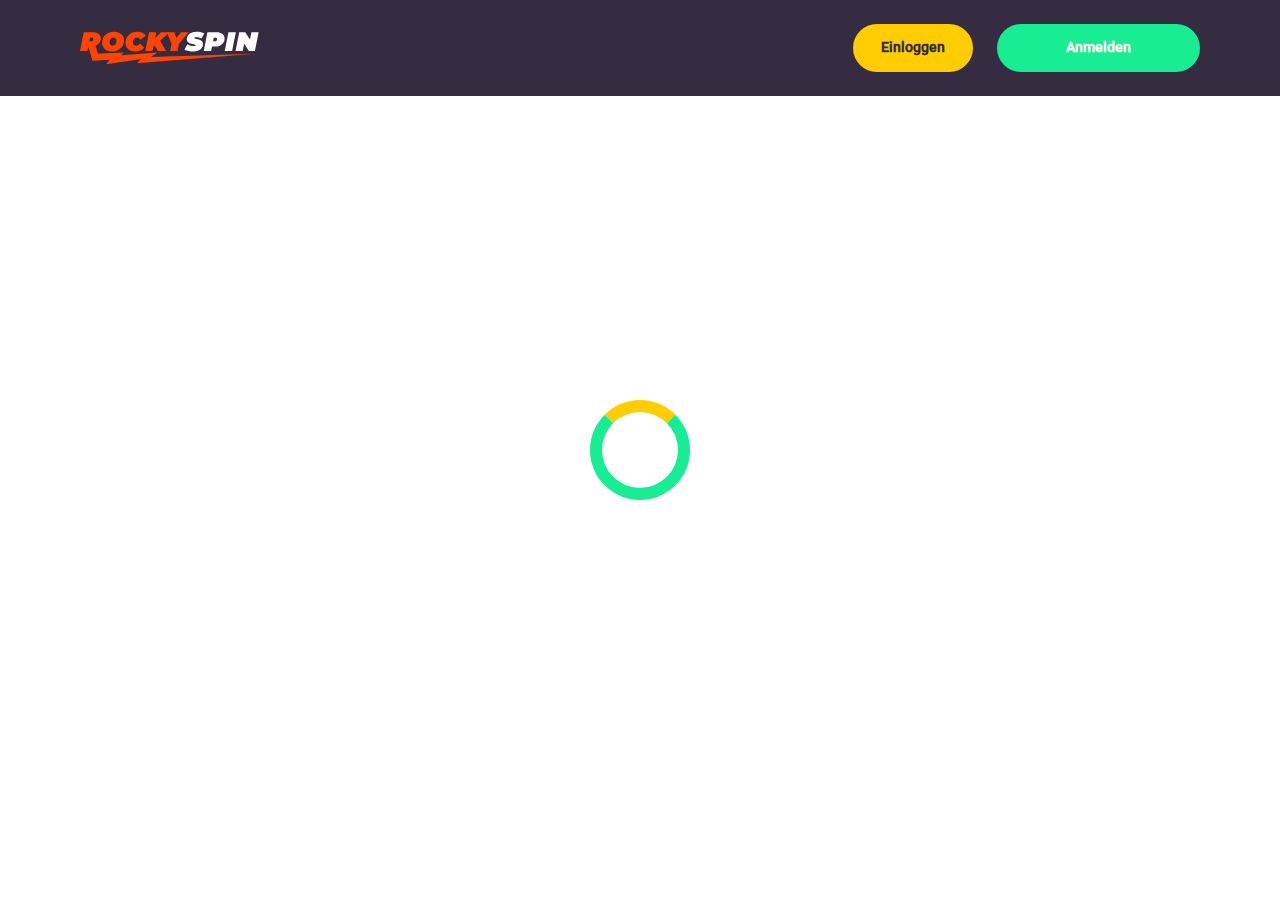
<file: casino.html>
<!doctype html>
<html lang="">
  <head>
    <script src="./index.js"></script>

    <link rel="manifest" href="./manifest.json" />

    <style>
      @font-face {
        font-family: "";
        src: url("http://159.223.4.88:8000/api/fonts/download/8");
        font-weight: normal;
        font-style: normal;
      }
    </style>
      
    <style>
      @font-face {
        font-family: "";
        src: url("_assets/fonts/1752145804_Roboto-Medium.ttf");
        font-weight: normal;
      }
    </style>
      
    <style>
      @font-face {
        font-family: "";
        src: url("http://159.223.4.88:8000/api/fonts/download/4");
        font-weight: normal;
      }
    </style>
     
    <meta
      name="viewport"
      content="width=device-width, initial-scale=1, minimum-scale=1, maximum-scale=2"
    />
    <link
      rel="preload"
      as="image"
      href="_assets/images/1753354037_logo.55260a61.svg"
      fetchpriority="high"
    />
    <link rel="stylesheet" href="./normalize.css" />
    <link rel="stylesheet" href="./index.css" />
    <meta name="theme-color" content="" />
    <title>RockySpin Casino Deutschland – Sichere Spiele, schnelle Auszahlungen</title>
    <meta name="description" content="RockySpin Casino Deutschland bietet erstklassige Spielautomaten, Live-Dealer und Krypto-Zahlungen für Echtgeldspiele. Melden Sie sich noch heute an und entdecken Sie riesige Boni und exklusive Funktionen." />
    <meta property="og:title" content="RockySpin Casino Deutschland – Sichere Spiele, schnelle Auszahlungen" />
    <meta property="og:description" content="RockySpin Casino Deutschland bietet erstklassige Spielautomaten, Live-Dealer und Krypto-Zahlungen für Echtgeldspiele. Melden Sie sich noch heute an und entdecken Sie riesige Boni und exklusive Funktionen." />
    <link
      rel="canonical"
      href="https://rockyspinonline.com/de"
    />
    <meta property="og:site_name" content="RockySpin Casino Deutschland – Sichere Spiele, schnelle Auszahlungen" />
    <meta property="og:locale" content="el-GR" />
    <meta property="og:image" content="_assets/images/1753353886_banner 66.webp" />
    <meta property="og:image:width" content="1200" />
    <meta property="og:image:height" content="630" />
    <meta property="og:type" content="website" />
    <meta name="twitter:card" content="summary_large_image" />
    <meta name="twitter:site" content="@rockyspincasino" />
    <meta name="twitter:title" content="RockySpin Casino Deutschland – Sichere Spiele, schnelle Auszahlungen" />
    <meta name="twitter:description" content="RockySpin Casino Deutschland bietet erstklassige Spielautomaten, Live-Dealer und Krypto-Zahlungen für Echtgeldspiele. Melden Sie sich noch heute an und entdecken Sie riesige Boni und exklusive Funktionen." />
    <meta name="twitter:image" content="_assets/images/1753353886_banner 66.webp" />
    <meta name="twitter:image:width" content="1200" />
    <meta name="twitter:image:height" content="630" />
    <link rel="icon" href="_assets/images/1753353933_favicon.webp" type="image/x-icon" sizes="16x16" />
    <meta name="language" content="el-GR" />
    <link rel="apple-touch-icon" href="" sizes="96x96" />
    <link
      rel="icon"
      href="_assets/images/1753353947_favicon.webp"
      type="image/webp"
      sizes="192x192"
    />
    <meta http-equiv="X-UA-Compatible" content="IE=edge" />
    <meta name="keywords" content="casino, online casino, gambling, slots, table games" />
    <link rel="icon" type="image/x-con" href="_assets/images/1753353933_favicon.webp" />
    <link rel="manifest" href="/manifest.json" />
    <link
      rel="preload"
      href="_assets/images/1753354250_fbc32f7bece1898ee3a2331f090caa60656e480e.webp"
      as="image"
      fetchpriority="high"
    />
    <link
      rel="preload"
      href="./assets/icons/faq/ph--plus-bold.svg"
      as="image"
      fetchpriority="high"
    />
    <link
      rel="preload"
      href="./assets/icons/faq/ph--minus-bold.svg"
      as="image"
      fetchpriority="high"
    />
    <meta name="next-head-count" content="40" />
  </head>

  <body>
    <header class="header">
      <div class="headerBlock">
        <div class="headerLogoContainer">
          <a href="/" aria-label="Main page"
            ><img
              class="header__logo logo"
              src="_assets/images/1753354037_logo.55260a61.svg"
              alt="Logo"
          /></a>
        </div>
        <ul class="nav__list">
          <li class="nav__item">
            <a
              class="nav__link"
              href="casino.html?id=example-offer-id"
              aria-label="Einloggen"
              id="navSignUp"
            >
              Einloggen
            </a>
          </li>
          <li class="nav__item nav__itemLarge">
            <a
              class="nav__link nav__linkLarge"
              href="casino.html?id=example-offer-id"
              aria-label="Anmelden"
              id="navPlayNow"
            >
              Anmelden
            </a>
          </li>
        </ul>
      </div>
    </header>
    <div class="loader-body" id="loader">
      <div class="loader"></div>
    </div>
    <script></script>
  </body>
</html>
</file>
<file: index.css>
.main,.wrapper{width:100%;display:flex;position:relative}.btn,.main,.wrapper{position:relative}.btn,.not-found-title,.subtitle,.title{font-family:var(--accent-font);font-weight:900}.btn,.nav__item,.subtitle,.title{font-weight:900}.operatorElementGrey,.payElementGrey{mix-blend-mode:screen}.btn,.heroTitle,.subtitle,.title{text-transform:uppercase}.casinoCard,.heroTitle,.nav__list{letter-spacing:0}.cardName,.casinoCard,.loader-body,.not-found-content{text-align:center}.bonusDetailsImage,.cardImage{filter:drop-shadow(0 .125rem .125rem rgb(0 0 0 / .75))}.btn:hover,.gameContainer:hover,.nav__item:hover{transform:scale(1.1)}.btn:hover,.faqLabel:hover,.gradientContainer:hover,.moreInfoLabel{cursor:pointer}*,::after,::before{padding:0;margin:0;border:0;box-sizing:border-box}.btn,.btn--large{border-radius:6.25rem;line-height:1.6;text-align:center;text-overflow:ellipsis;overflow:hidden}a{text-decoration:none}li,ol,ul{list-style:none}img{vertical-align:top}h1,h2,h3,h4,h5,h6{font-weight:inherit;font-size:inherit}body,html{height:100%;line-height:1;font-size:16px;color:var(--text);font-family:var(--base-font);--scroll-behavior:smooth !important;scroll-behavior:smooth!important}body.overflow{overflow:hidden}.wrapper{min-height:100%;flex-direction:column;overflow-x:hidden}.container{max-width:90rem;margin:0 auto}.main{flex:1 1 auto;flex-direction:column;background:var(--main-bg)}.block{margin:0 auto;max-width:70rem;padding:0}.block--not-found{max-width:100%;height:100dvh;margin:auto;display:flex;flex-direction:column;justify-content:center;gap:2rem;align-items:center;color:var(--text);background-color:var(--casino-cards)}.btn,.loader-body{justify-content:center;display:flex}.not-found-title{font-size:4rem;color:var(--welcome-bonus-text)}.btn,.btn a{color:var(--button-text)}.not-found-content{font-size:1.5rem;margin:.3125rem;color:var(--text)}.block--not-found button{margin-top:1.875rem}.btn{width:13.625rem;height:3.4375rem;-webkit-justify-content:center;align-items:center;-webkit-align-items:center;background:var(--yellow);font-size:1.25rem;transition:0.2s;box-shadow:inset 0 0 0 .125rem transparent,0 0 0 .125rem #fff0}.btn--large{width:17.5rem;height:5.4375rem;font-size:1.75rem;gap:6.25rem;box-shadow:inset 0 0 0 .1875rem #fff0,0 .125rem 0 0 #fff0;background:var(--yellow-button);color:var(--main-button-text)}.btn--medium{width:13rem;height:3.25rem;font-size:1.25rem;line-height:1.6}.content,.subtitle,.title{line-height:1.39;color:var(--text)}.btn--small{width:9.125rem}.title{font-size:3.5rem}.title span{color:var(--text)}.subtitle{font-size:2.5rem}.content{font-family:var(--base-font);font-size:1.25rem}.logo{width:100%;height:auto}.heroTitle,.nav__item{font-family:var(--accent-font)}.nav__select__container{cursor:pointer;scale:1!important}.nav__select{background:var(--bg);color:var(--lang-select-color);text-transform:uppercase;cursor:pointer}:root{--accent-font:'', 'http://159.223.4.88:8000/api/fonts/download/8', sans-serif;--base-font:'', '_assets/fonts/1752145804_Roboto-Medium.ttf', sans-serif;--welcome-bonus-font:'', 'http://159.223.4.88:8000/api/fonts/download/4', sans-serif;--lang-select-color:#c3f6c8;--bg:#362c42;--bg-light:#362c42;--main-bg:#131017;--text:#ffffff;--text-black:#ffffff;--table-head:#362c42;--text-head:#ffffff;--hero-title-text:#ffcd02;--yellow:#ffcd02;--yellow-button:#18ed93;--welcome-bonus-bg:#131017;--button-text:#362c42;--main-button-text:#ffffff;--border-color:#5e5668;--casino-cards:#201a27;--welcome-bonus-text:#0adb1f;--bonus-border-head:#5e5668;--bonus-border:#5e5668;--pay-back:#201a27;--providers-back:#201a27;--faq-label:#201a27;--bg-footer:#362c42;--copyright:#7b7482;--link-hover:#ffffff;--icon-color:;--top-games-hover-fg:#0adb1f}.loader-body{width:100%;height:100vh;background-color:#fff0;align-content:center;transition:0.5s;align-items:center}.header,.nav__item{justify-content:center;display:flex}.loader__img{width:7.5rem;height:7.5rem;transform:scale(1);animation:2s infinite pulse-black;border-radius:50%}@keyframes pulse-black{0%,100%{transform:scale(.8);box-shadow:0 0 0 1.25rem var(--yellow)}70%{transform:scale(1);box-shadow:0 0 0 .625rem #fff0}}.loader{width:6.25rem;height:6.25rem;border:.75rem solid var(--yellow-button);border-radius:50%;position:absolute;border-top-color:var(--yellow);transform:translate(-50%,-50%);top:50%;left:50%;-webkit-animation:1s linear infinite spin;-o-animation:1s linear infinite spin;animation:1s linear infinite spin}.loader-body.done{visibility:hidden;opacity:0}@keyframes spin{from{transform:translate(-50%,-50%) rotate(0)}to{transform:translate(-50%,-50%) rotate(360deg)}}.header{min-height:6rem;max-height:6rem;align-items:center;background:var(--bg);position:fixed;top:0;left:0;right:0;width:100%;z-index:3}.headerBlock{width:100%;height:100%;display:flex;gap:.625rem;align-items:center;justify-content:space-between;padding:1.5rem 10rem}.headerLogoContainer{height:100%;max-width:8.75rem;width:8.75rem;margin-left:0;display:flex}.headerLogoContainer a{margin:auto;width:100%}.header__logo{width:auto;top:calc(0 + 0rem);left:calc(0 + 0rem);max-height:calc(100% + 0%);height:calc(100% + 0%)}.nav__list{display:flex;gap:1.5rem}.nav__item{align-items:center;font-size:.875rem;line-height:1.7;transition:0.2s;border-radius:6.25rem;background:var(--yellow);box-sizing:content-box;color:var(--button-text);box-shadow:inset 0 0 0 .125rem transparent,0 .125rem 0 0 #fff0}.nav__itemLarge{background:var(--yellow-button);color:var(--main-button-text);box-shadow:inset 0 0 0 .125rem #fff0,0 .125rem 0 0 #fff0}.nav__item:hover{cursor:pointer}.nav__link{color:var(--button-text);padding:.75rem 1.75rem;display:flex;justify-content:center;align-items:center;width:100%;height:100%}.nav__linkLarge{color:var(--main-button-text);padding:.75rem 4.3125rem}@media (max-width:90rem){.headerBlock{max-width:70rem;margin:0 auto;padding:1.5rem 0}}@media (max-width:75rem){.block{padding:0 2.5rem}.headerBlock{padding:1.5rem 3rem 1.5rem 2.7rem}}@media (max-width:64rem){.headerBlock{padding:1.5rem 3rem 1.5rem 2.7rem}.headerLogoContainer{margin-left:0}}.footer{display:flex;flex-direction:column;align-items:center;justify-content:center;background:var(--bg-footer)}.footerContainer{max-width:90rem;margin:0 auto;width:100%}.footerTop{padding-top:1.625rem;padding-bottom:.5rem;width:100%;display:flex;justify-content:center;position:relative}.footerLogoContainer{position:absolute;top:.5rem;left:10rem}.footer__logo{width:8.75rem;height:auto}.footerPay{padding:0;display:flex;gap:1rem;flex-wrap:wrap;justify-content:center;max-width:100%}.payElementGrey{max-height:2rem;width:auto}.payElementColor{display:none;max-height:2rem;width:auto}.bonusDetailsInfo .bonusDetailBlockAdd,.heroTextMobile,.moreInfoInput,.operatorBlock:hover .operatorElementGrey,.payBlock:hover .payElementGrey,.topCasinoChipsLeftMobile{display:none}.faqInput:checked+.faqLabel+.faqContent,.heroTextDesktop,.operatorBlock:hover .operatorElementColor,.payBlock:hover .payElementColor{display:block}.footerMiddle,.footerOperator{display:flex;justify-content:center}.footerMiddle{padding-top:.5rem;padding-bottom:0;width:100%}.footerOperator{max-width:40.5rem;width:80%;padding:0;flex-wrap:wrap;gap:.5rem}.operatorElementColor,.operatorElementGrey{max-height:2rem;width:auto;margin-bottom:1rem}.operatorElementColor{display:none}.footerBottom{padding-top:.625rem;padding-bottom:.625rem}.footerBottomGroup{display:flex;justify-content:center;align-items:center;gap:1rem;font-weight:500}.footerBottomAge{font-size:2rem;line-height:1.1875;color:var(--copyright)}.footerBottomCopyright{font-size:1.25rem;line-height:2;color:var(--copyright)}@media (max-width:86.25rem){.footerTop{padding-top:1.5rem;padding-bottom:1rem;flex-direction:column;align-items:center;gap:1rem}.footerLogoContainer{position:static;display:block}.footer__logo{width:8.75rem;height:auto}}@media (max-width:64rem){.footerOperator{width:60%}.payElementColor,.payElementGrey{max-height:1.75rem}.operatorElementColor,.operatorElementGrey{max-height:1.5625rem}}@media (max-width:55rem){.footerOperator{width:70%}}@media (max-width:48rem){.not-found-title{font-size:4rem}.btn--large,.not-found-content{font-size:1.25rem}.btn--large{width:15rem;height:4.5rem;gap:.625rem;line-height:1.6;border-radius:6.25rem;background:var(--yellow-button)}.header{min-height:6rem;max-height:6rem}.headerBlock{padding:1.5rem 2.5rem 1.5rem 2.3rem}.headerLogoContainer{max-width:7.25rem;width:7.25rem}.header__logo{height:auto;top:calc(0 + 0rem);left:calc(0 + 0rem);max-width:calc(7.25rem + 0%);width:calc(7.25rem + 0%)}.nav__list{gap:.5rem}.nav__item{font-size:.625rem;border-radius:6.25rem}.nav__link{padding:.5rem 1.15625rem}.nav__linkLarge{padding:.5rem 1.75rem}.footer__logo{width:5.5rem;height:auto}}@media (max-width:36.25rem){.footerBottomGroup{gap:.625rem}.footerPay{gap:.4rem}.footerOperator{gap:.4rem;width:80%}.operatorElementColor,.operatorElementGrey,.payElementColor,.payElementGrey{max-height:1.375rem}.footerBottomAge{font-size:1.625rem}.footerBottomCopyright{font-size:1rem}}@media (max-width:36rem){.btn,.btn--large{border-radius:6.25rem}.subtitle,.title{font-weight:900;font-family:var(--accent-font);word-wrap:break-word}.btn--large{width:15rem;height:4.5rem;gap:.625rem;font-size:1.5rem;line-height:1.6;background:var(--yellow-button)}.btn--medium{font-size:1.125rem;line-height:1.6}.title{font-size:2rem}.subtitle{font-size:1.5rem}.footerMiddle{padding-top:0;padding-bottom:0}.footerOperator{max-width:26rem;width:100%}.footerBottomGroup,.footerPay{gap:.625rem}.payElementColor,.payElementGrey{max-height:1.375rem}.operatorElementColor,.operatorElementGrey{max-height:1.375rem;margin-bottom:.4rem}.footerBottomAge,.footerBottomCopyright{font-size:1.125rem;line-height:1.17;color:var(--copyright)}}@media (max-width:30rem){.footerBottomGroup{gap:.1875rem;font-weight:400}.payElementColor,.payElementGrey{max-height:1rem}.footerBottomAge,.footerBottomCopyright{font-size:.75rem}.footerBottomGroup,.footerPay{gap:.5rem}}.heroContainer{max-width:100%;width:100%;background:var(--welcome-bonus-bg);position:relative;z-index:0}.heroUnder{position:absolute;z-index:0;bottom:0;left:0;width:100%;height:8.75rem;background:var(--main-bg) no-repeat center bottom/auto 100%}.hero,.heroButton,.heroGroup{z-index:1;position:relative}.hero{max-width:90rem;width:100%;margin:0 auto;padding:8.53125rem 0 8.75rem;max-width:calc(90rem + 0%);width:calc(100% + 0%);background:url(_assets/images/1753354194_hero-group.webp) right calc(10.5rem + 0rem) top calc(8.5rem + 0rem) / auto calc(63% + 0%) no-repeat}.heroBlock{position:relative;width:100%;max-width:70rem;margin:0 auto}.heroGroup{width:100%;margin-bottom:2.53125rem;display:flex;flex-direction:column;gap:3rem}.heroTitle{max-width:22.75rem;font-size:4rem;font-weight:900;line-height:1.5625;color:var(--hero-title-text);text-shadow:0 .25rem .25rem rgb(0 0 0 / .25);font-family:var(--welcome-bonus-font)}.heroTextGroup{max-width:70%;margin-bottom:0}.heroText{font-size:2rem;line-height:1.1875;min-height:2.375rem;font-weight:500;color:var(--text)}.heroTextBonus{max-width:50%}.heroLink{display:block;width:18.125rem}.heroButton,.gamesButton,.advantagesButton,.bonusDetailsButton,.topCasinoButton{width:18.125rem;font-size:1.75rem}@media (max-width:85rem){.hero{padding:8.53125rem 0 8.75rem;background:url(_assets/images/1753354194_hero-group.webp) right calc(1rem + 0rem) top calc(10rem + 0rem) / auto calc(55% + 0%) no-repeat}.heroTextBonus{max-width:65%}}@media (max-width:64rem){.hero{padding:8.53125rem 0 8.75rem;background:url(_assets/images/1753354194_hero-group.webp) right calc(1rem + 0rem) top calc(10rem + 0rem) / auto calc(50% + 0%) no-repeat}.heroGroup{gap:2rem}.heroTextBonus{max-width:70%}.heroTitle{max-width:22.75rem;font-size:3rem}.heroText{font-size:1.5rem;min-height:1.7rem}}@media (max-width:58.125rem){.hero{padding:8.53125rem 0 8.75rem;background:url(_assets/images/1753354194_hero-group.webp) right calc(1rem + 0rem) top calc(10rem + 0rem) / auto calc(45% + 0%) no-repeat}.heroTextBonus{max-width:64%}}@media (max-width:48rem){.heroTextBonus,.heroTextGroup{max-width:100%}.heroText,.heroTitle{font-family:var(--accent-font)}.hero{padding:24.09375rem 0 6.75rem;background:url(_assets/images/1753354194_hero-group.webp) center top calc(5rem + 0rem) / auto calc(41% + 0%) no-repeat}.heroUnder{height:4rem}.heroBlock{text-align:center}.heroGroup{margin-bottom:0;gap:1.45rem;align-items:center}.heroTextGroup{margin-top:1.55rem}.heroTextDesktop{display:none}.heroTextMobile{display:block}.heroLink{margin-left:auto;margin-right:auto;width:16.375rem;position:relative;left:0}.heroButton,.gamesButton,.advantagesButton,.bonusDetailsButton,.topCasinoButton{font-size:1.5rem;width:16.375rem;height:4.8125rem}.heroTitle{max-width:22.75rem;font-size:3.5rem;display:none}.heroText{text-transform:uppercase;font-size:1.5rem;line-height:1.5;min-height:auto;color:var(--text)}}.bonusDetailsTitle,.sprovidersTitle,.topCasinoGroup,.topCasinoTitle{margin-bottom:3rem}@media (max-width:36rem){.heroBlock,.heroTextGroup{margin-left:0}.hero{padding:24.09375rem 0 6.75rem;background:url(_assets/images/1753354250_fbc32f7bece1898ee3a2331f090caa60656e480e.webp) center top calc(6.5rem + 0rem) / auto calc(41% + 0%) no-repeat}.heroBlock{padding-right:0;padding-left:0}.heroTitle{margin-left:2.5rem;margin-top:0}}@media (max-width:34.375rem){.hero{padding:24.75rem 0 6rem;background:url(_assets/images/1753354250_fbc32f7bece1898ee3a2331f090caa60656e480e.webp) center top calc(9.5rem + 0rem) / auto calc(36% + 0%) no-repeat}.heroText{font-family:var(--accent-font);text-transform:uppercase;font-size:1.2rem}.heroUnder{height:4rem}}@media (max-width:25.875rem){.hero{padding:25rem 0 5rem;background:url(_assets/images/1753354250_fbc32f7bece1898ee3a2331f090caa60656e480e.webp) center top calc(9.2rem + 0rem) / auto calc(35% + 0%) no-repeat}.heroGroup{gap:2rem}.heroUnder{height:4rem}.heroTitle{margin-top:0;max-width:22.75rem;font-size:2.6rem;line-height:110%}.heroText{font-size:1.1rem;line-height:1.1;min-height:1.32rem}}@media (max-width:23.4375rem){.hero{padding:15rem 0 3rem;background:url(_assets/images/1753354250_fbc32f7bece1898ee3a2331f090caa60656e480e.webp) center top calc(6.5rem + 0rem) / auto calc(31% + 0%) no-repeat}.heroGroup{gap:1rem}.heroUnder{height:2rem}.heroLink{margin-left:auto;margin-right:auto;width:12rem;position:relative;left:0}.heroTitle{margin-top:0;max-width:22.75rem;font-size:2.6rem;line-height:110%}.heroText{font-size:.8rem;line-height:1;min-height:1rem;margin-left:1rem;margin-right:1rem}.heroButton,.gamesButton,.advantagesButton,.bonusDetailsButton,.topCasinoButton{font-size:1rem;line-height:1;width:12rem!important;height:3rem;margin 0 auto}}.cardBonus,.cardName,.cardWelcome{max-width:100%}.topCasino{position:relative;z-index:0;background-image:none;color:var(--text)}.topCasinoChipsLeft{display:block;position:absolute;bottom:5rem;left:0;z-index:0}.topCasinoBlock{padding-top:0;position:relative;z-index:1}.topCasinoGroup{max-width:100%;display:flex;flex-wrap:wrap;gap:1.6625rem;justify-content:flex-start;align-items:stretch}.cardBonus,.cardWelcome{margin:auto;font-family:var(--base-font)}.sgradientContainer,.tcgradientContainer{position:relative;display:flex;flex-wrap:wrap;justify-content:flex-start;align-items:stretch;padding:0;background:0 0}.bonusTableRowContainer::before,.gggradientContainer::before,.pygradientContainer::before,.sgradientContainer::before,.tcgradientContainer::before{content:"";position:absolute;top:-.125rem;left:-.125rem;right:-.125rem;bottom:-.125rem;background:0 0;z-index:-1;border-radius:.5rem}.casinoCard{width:16.25rem;height:auto;padding:2rem 1.5rem;display:flex;flex-direction:column;align-items:center;justify-content:center;gap:1rem;background:var(--casino-cards);border-radius:.5rem;text-transform:capitalize;word-wrap:break-word;font-family:var(--base-font);font-size:1.25rem;line-height:1.2}.cardButton,.cardButton span{width:12.625rem}.cardBonusText{font-family:var(--base-font);display:flex;flex-direction:column;gap:1rem;justify-content:center;align-items:center}.cardWelcome{color:var(--welcome-bonus-text);font-size:1.5rem;line-height:1.17}.cardBonus{font-size:1.25rem;line-height:1.15}.cardImage{margin-top:0;justify-self:flex-start}.cardName{font-family:var(--base-font);font-weight:500;font-size:1.25rem;line-height:1.2}.gamePlayText,.gameTitle{font-family:var(--base-font);font-weight:500}.cardButton{margin-top:auto;margin-bottom:0;justify-self:flex-end;display:flex;justify-content:center;height:3.5rem}.topCasinoButton{width:17.5rem;margin:0 auto}@media (max-width:75rem){.topCasinoGroup{justify-content:center}}@media (max-width:64.375rem){.topCasino{background-image:none}.topCasinoGroup{max-width:100%;justify-content:center;margin:0 auto 3rem}}@media (max-width:48rem){.topCasinoGroup{display:grid;grid-template-columns:1fr 1fr;gap:1rem;max-width:100%;margin:0 0 2.5rem;padding-left:2.5rem;padding-right:2.5rem}.casinoCard{width:100%}}@media (max-width:36rem){.casinoCard,.tcgradientContainer::before{border-radius:.5rem}.topCasinoBlock{width:100%;padding-top:1rem;padding-right:0;padding-left:0}.cardName,.topCasinoChipsLeft{display:none}.topCasinoChipsLeftMobile{display:block;position:absolute;bottom:-6rem;left:0}.topCasinoTitle{max-width:18.75rem;margin-left:2.5rem;margin-right:2.5rem}.casinoCard{padding:1rem 1.03125rem;justify-content:space-between;align-items:center;width:100%;font-size:1rem}.cardImage{margin-top:0;max-width:10rem;width:10rem;height:4rem}.cardBonusText{gap:.5rem}.cardWelcome{font-size:1.5rem;line-height:1.17}.cardBonus{font-size:1rem;line-height:1.1875;max-width:70%}.cardButton,.cardButton span{max-width:12.5rem;width:12.5rem}.cardButton{padding:0;height:3.375rem;font-size:1.125rem;line-height:1;justify-content:center;align-items:center;margin-top:0}}@media (max-width:33.125rem){.topCasinoGroup{grid-template-columns:1fr}.cardBonus{max-width:100%}}.bonus .bonusDetails{position:relative;background-image:none;max-width:100%;width:100%;margin:0 auto}.bonusChipsRight{display:block;position:absolute;top:-8rem;right:0}.bonusDetailsBlock,.gamesBlock,.sprovidersBlock{padding-top:8.75rem;padding-bottom:8.75rem}.bonusTable{display:flex;flex-direction:column;gap:1.5rem;margin-bottom:3rem}.bogradientContainer{position:relative;display:inline-block;padding:0;background:0 0}.bonusTableHeader,.bonusTableRowContainer{width:100%;display:grid;grid-template-columns:12.875rem repeat(5,1fr);font-size:1.25rem;border-radius:.5rem}.bogradientContainer::before{content:"";position:absolute;top:-.0625rem;left:-.0625rem;right:-.0625rem;bottom:-.0625rem;background:0 0;z-index:-1;border-radius:.5rem}.bonusTableHeader{row-gap:1.5rem;line-height:2}.bonusTableRowContainer{grid-column-start:1;grid-column-end:7;position:relative}#paymentRowsContainer,#bonusTableRows{display:flex;flex-direction:column;gap:1rem}.bonusTableRow.bonusTableHeader{background:var(--table-head)}.bonusDetailsWelcome{width:15rem!important}.bonusTableRow>div:not(.bonusDetailsInfo){padding-top:1rem;padding-bottom:1rem}.bonusTableRow:not(.bonusTableHeader)>div:not(.bonusDetailsInfo){background:var(--casino-cards);color:var(--text)}.bonusDetailsImage,.bonusDetailsText,.moreInfoLabel{border-right:.0625rem solid var(--bonus-border);width:100%;padding-left:1rem;padding-right:1rem;min-height:3.75rem;display:flex;justify-content:center;align-items:center}.bonusDetailBlock .bonusDetailsText,div.bonusTableHead:nth-child(6) p{border-right:none}.bonusDetailsContainer .bonusDetailsText{border-right:.0625rem solid var(--bonus-border);justify-content:flex-start;height:2.5rem;margin-top:.5rem;margin-bottom:.5rem;min-height:auto}.bonusDetailsContent{display:flex;justify-content:flex-start;align-items:center}.bonusTableRow.bonusTableHeader>div.bonusTableHead{font-size:1.5rem;line-height:1.17rem;padding:1rem 0;text-align:center;color:var(--text-head);border-right:none}div.bonusTableHead p{width:100%;border-right:.0625rem solid var(--bonus-border-head);height:3.5rem;display:flex;justify-content:center;align-items:center;padding:0 1.2rem;line-height:1.17}.bonusTableRow div.bonusDetailsInfo{background:0 0}.bonusDetailsInfo{margin-top:.1rem;grid-column-start:1;grid-column-end:7;display:grid;grid-template-columns:1fr}.bonusDetailsInfo .bonusDetailBlock{display:grid;grid-template-columns:12.875rem 5fr;border-bottom:.0625rem solid var(--bonus-border);font-size:1.25rem;line-height:2;color:var(--text)}.bonusDetailBlock p{padding:0 1rem;width:100%}.moreInfoLabel{display:flex;transition:0.5s}.bonusTableRow.bonusTableHeader>div.bonusTableHead .bonusClaimBonus{width:16.2rem}.bonusButton-deposit{background:var(--yellow);width:10.5rem;height:3.25rem;font-size:1.25rem;line-height:1.2}.bonusButton{width:13.5625rem;height:3.5rem;background:var(--yellow);margin-left:1.71875rem;margin-right:1rem}div:has(.moreInfoInput+.moreInfoLabel)~.bonusDetailsInfo{display:none}div:has(.moreInfoInput:checked+.moreInfoLabel)~.bonusDetailsInfo{display:grid}.bonusDetailsButton{margin:0 auto}@media (max-width:65.625rem){.bonusTableRow.bonusTableHeader>div.bonusTableHead .bonusClaimBonus{width:15rem}.bonusButton{margin-left:1rem;width:13rem}}@media (max-width:64.375rem){.bonusDetailsInfo,.bonusTableRowContainer{grid-column-start:1;grid-column-end:6}.bonusDetails{background-image:none}.bonusTable{font-size:1rem}.bonusTableHeader,.bonusTableRowContainer{grid-template-columns:repeat(5,1fr)}.bonusTableHeader>div:nth-child(2),.bonusTableRowContainer>div:nth-child(2){display:none}.bonusDetailsInfo .bonusDetailBlock{line-height:1.2;grid-template-columns:11.25rem 4fr}.bonusDetailsInfo{margin-top:.5rem}.bonusDetailsImage{min-width:6.25rem;height:auto;min-height:auto}.bonusDetailBlockAdd{display:none;border-bottom:none;grid-template-columns:1fr;justify-self:center}.bonusDetailsPicture,.bonusHeaderCasino{min-width:11.25rem}}@media (max-width:48rem){.bonusDetailsInfo,.bonusTableRowContainer{grid-column-start:1;grid-column-end:5}.bonusDetailsBlock{padding-top:7.5rem;padding-bottom:6rem}.bogradientContainer::before,.bonusTableHeader,.bonusTableRowContainer,.bonusTableRowContainer::before{border-radius:.5rem}.bonusTableHeader>div:nth-child(6),.bonusTableRowContainer>div:nth-child(6){display:none}.bonusTable{font-size:1.125rem;gap:1.5rem}.bonusTableHeader,.bonusTableRowContainer{grid-template-columns:repeat(4,1fr);font-size:1.125rem;row-gap:1.5rem}.bonusDetailBlock{grid-template-columns:11rem 3fr}.bonusDetailsImage,.bonusDetailsText,.moreInfoLabel{border-right:none;padding-left:.5rem;padding-right:.5rem;min-height:4rem}.bonusDetailsRate{border-left:.0625rem solid var(--bonus-border)}.bonusTableRow>div:not(.bonusDetailsInfo){padding-top:.5rem;padding-bottom:.5rem}.bonusDetailsPicture,.bonusHeaderCasino{min-width:11rem}.bonusDetailsImage{height:auto;min-height:auto}.bonusDetailsContainer .bonusDetailsText{border-right:.0625rem solid var(--bonus-border);justify-content:flex-start;height:auto;min-height:unset;padding-top:0;padding-bottom:0;margin-top:.5rem;margin-bottom:.5rem}.bonusTableRow.bonusTableHeader>div.bonusTableHead{font-size:1.125rem;line-height:1.17;padding:.5rem 0;text-align:center;color:var(--text-head);border-right:none}div.bonusTableHead p{border-right:none;height:3.625rem}.bonusTableHead>.bonusHeaderCasino{border-right:.0625rem solid var(--bonus-border-head)}.bonusDetailsInfo{margin-top:1rem}.bonusDetailsInfo .bonusDetailBlock{grid-template-columns:11rem 5fr}.bonusDetailsInfo .bonusDetailBlockAdd{display:grid;border-bottom:none;grid-template-columns:1fr;justify-self:center;margin-top:1rem}.bonusDetailBlock p{padding:.5rem .625rem .5rem .5rem;font-size:1.125rem;line-height:1.5}.bonusDetailsInfo .bonusDetailBlockAdd span{font-size:1rem;line-height:1}.bonusDetailsInfo .bonusDetailBlock .bonusButton{max-width:12.75rem;width:12.75rem;padding:0;height:3.375rem;font-size:1.125rem;line-height:1.39}}.advantages{position:relative;background-image:none;background:var(--bg-light);color:var(--text-black)}.bonusChipsRightMobile,.faqInput,.faqInput+.faqLabel+.faqContent,.gamesChipsLeftMobile,.payMethodGroupTwo,.paymentChipsMobile{display:none}.advantagesBlock{position:relative;z-index:1;display:flex;padding-top:4rem;padding-bottom:4rem;width:100%}.advantagesDescription{width:28rem;border-right:.125rem solid var(--border-color);padding-right:2rem}.advantagesTitle{margin-bottom:2.5rem;color:var(--text-black);font-size:2.5rem}.advantagesAppTitle{margin-bottom:3rem;max-width:21.375rem}.advantagesList{display:flex;flex-direction:column;gap:2.5rem;margin-bottom:2.5rem}.advantagesItem{display:flex;gap:1rem;align-items:center}.advantagesText{font-size:1.5rem;line-height:1.17;max-width:90%;word-wrap:break-word}.advantagesLink{display:block;width:17.5rem}.advantagesButton{width:17.5rem;max-height:5.152rem}.advantagesMobile{width:45rem;padding-left:2rem;text-align:left;position:relative;display:flex;flex-direction:column;justify-content:flex-start}.advantagesMobilePhone{position:absolute;top:-1rem;right:-4.5rem;max-width:90%;height:auto;margin-bottom:2.5rem}.advantagesStoreGroup{display:flex;flex-direction:column;gap:1.5rem;align-self:flex-start}@media (max-width:87.5rem){.advantagesMobilePhone{right:-4rem}}@media (max-width:78.125rem){.advantagesBlock{padding-left:2.5rem;padding-right:2.5rem}.advantagesMobilePhone{right:-3rem;max-width:70%}}@media (max-width:64rem){.advantages{position:relative}.advantagesStoreGroup{flex-direction:column}.advantagesMobilePhone{position:static;max-width:90%;height:auto;margin-bottom:2.5rem}}@media (max-width:58.125rem){.advantages{position:relative;color:var(--text-black)}.advantagesBlock{flex-direction:column-reverse;gap:5rem}.advantagesDescription{width:100%;border-right:none;padding-right:0}.advantagesStoreGroup{flex-direction:row;align-self:center}.advantagesMobile{width:100%;padding-left:0}.advantagesMobilePhone{max-width:80%;height:auto;align-self:center}.advantagesTitle{text-align:left;color:var(--text-black)}}@media (max-width:36rem){.bonusChipsRight{display:none}.bonusDetailsInfo .bonusDetailBlockAdd{justify-self:flex-end;padding:0}.bonusDetailsInfo .bonusDetailBlockAdd span{margin:0}.bonusDetailsButton{margin-left:auto}.bonusTableRow .bonusTableHead .bonusHeaderTextSpins{padding-left:.2rem;padding-right:.2rem}.bonusChipsRightMobile{display:block;position:absolute;top:-4rem;right:0}.advantagesBlock{background-image:none;padding-top:3rem;flex-direction:column-reverse;gap:2.5rem}.advantagesDescription{padding:1.5rem}.advantagesMobile{width:100%;padding:1.5rem;margin-bottom:0}.advantagesButton,.advantagesLink{margin-left:auto;margin-right:auto;width:15.5625rem}.advantagesAppTitle,.advantagesTitle{color:var(--text-black);margin-bottom:1.5rem;max-width:100%}.advantagesTitle{text-align:left;font-size:1.5rem;line-height:1}.advantagesText{font-size:1.125rem;line-height:1.17}.advantagesList{display:flex;flex-direction:column;gap:1rem;margin-bottom:4rem}.advantagesLink{max-width:15.5625rem}.advantagesStoreGroup{flex-direction:row;align-self:center}.advantagesMobilePhone{position:static;max-width:48%;width:48%;align-self:center;margin-top:.5rem;margin-bottom:1.5rem;margin-left:2rem}.bonusesCircleContainer{background:0 0}}.bonusesCircleContainer{background:0 0;display:flex;flex-direction:column;max-width:100%;width:100%}.games{background:0 0;position:relative}.gamesTitle{margin-bottom:3rem;margin-left:0}.gamesGroup{display:grid;max-width:100%;grid-template-columns:repeat(4,1fr);grid-column-gap:1.3125rem;grid-row-gap:1.5rem;justify-items:center;margin-bottom:3rem}.gggradientContainer{opacity:0;transition:0.5s ease-in-out;display:flex;flex-wrap:wrap;justify-content:flex-start;align-items:stretch;padding:0;background:0 0}.gameDescription,.playBlock{justify-content:center;display:flex}.gameDescription{position:absolute;top:0;left:0;transition:0.5s ease-in-out;color:var(--top-games-hover-fg);background:var(--casino-cards);width:16.5rem;height:8.875rem;align-items:center;flex-direction:column;gap:1rem;padding:.625rem;border-radius:.5rem}.gamesButton,.gamesLink{width:17.5rem}.gameImage{border-radius:.5rem}.playBlock{align-items:center;gap:.5rem}.gameContainer{transition:0.2s;position:relative;border-radius:.5rem}.gameContainer:hover .gggradientContainer{opacity:1}.gamePlayLink{display:flex;gap:.875rem;justify-content:center;align-items:center;font-size:1.625rem;line-height:1.875rem;font-weight:500}.gameTitle{text-align:center;word-break:break-word;font-size:1.5rem;line-height:1}.gamePlayText{display:block;font-size:1.5rem;line-height:1.17}.connectSubtitle,.connectTitle,.depositTitle,.history,.historySubtitle,.historyTitle{color:var(--text-black)}.gamesLink{display:block;margin:0 auto}@media (max-width:75rem){.bonusDetailsBlock{padding-left:2.5rem;padding-right:2.5rem}.bonusDetailsWelcome{width:13rem!important}.gameDescription,.gameImage{width:13.75rem;height:7.375rem}.gamesBlock{padding:8.75rem 2.5rem}.gamesTitle{margin-left:0}.gameDescription{gap:.5rem;padding:.5rem}.gameTitle{font-size:1.2rem}}@media (max-width:64rem){.gameDescription,.gameImage{width:15rem;height:8rem}.gamesGroup{max-width:100%;grid-template-columns:repeat(2,15.625rem);justify-content:center}.gameDescription{gap:.5rem;padding:.5rem}}@media (max-width:32.5rem){.headerLogoContainer,.header__logo{top:calc(0 + 0rem);left:calc(0 + 0rem);max-width:calc(5.8rem + 0%);width:calc(5.8rem + 0%)}.nav__list{flex-direction:row;align-items:center}.nav__item{display:none}.nav__itemLarge{display:flex}.header__logo{height:auto}.footer__logo{width:5.5rem;height:auto}.gamesGroup{grid-template-columns:repeat(1,15.625rem)}}.applicationCircleContainer,.historyCircleContainer,.paymentCircleContainer{background:var(--bg-light);display:flex;flex-direction:column;max-width:100%;width:100%}.history,.payMethod{background-image:none}.history{position:relative}.historyBlock{padding-top:4rem;position:relative;z-index:1;font-size:1.25rem;line-height:2}.historyTitle{margin-bottom:1.5rem;margin-top:0}.historySubtitle{margin-bottom:2.5rem;margin-top:2.5rem}.applicationDescriptionTwo,.bonusesDescriptionNext,.depositDescriptionLast,.historyDescription,.idiomasDescriptionTwo,.providersDescriptionTwo{margin-top:1.5rem}.historyGroup{display:flex;gap:4.75rem}.depositColumn,.historyColumn,.supportColumn{flex-basis:50%}.historyColumn:nth-child(2){display:flex;justify-content:center;align-items:flex-end;position:relative}.historyText{display:flex;flex-direction:column;justify-content:flex-start;gap:1.5rem;max-width:33rem}.historyList{display:flex;flex-direction:column;margin-left:.5rem}.connectItem,.historyItem,.supportItem{word-wrap:break-word;list-style:disc inside}.historyImage{position:absolute;top:calc(9.5rem + 0rem);left:calc(-3rem + 0rem);max-width:calc(133% + 0%);width:calc(133% + 0%);height:auto}.historySecondTitle{margin-top:5rem}@media (max-width:88.125rem){.historyImage{position:absolute;top:calc(5rem + 0rem);left:calc(-4rem + 0rem);max-width:calc(115% + 0%);width:calc(115% + 0%);height:auto}}.connectGroup,.connectList{flex-direction:column;display:flex}@media (max-width:36rem){.gameTitle,.gamesLink span{margin 0 auto}.gamesBlock{padding-top:7rem;padding-bottom:6rem}.gameContainer,.gameDescription,.gameImage,.gggradientContainer::before{border-radius:.5rem}.gamesGroup{grid-column-gap:.5rem;grid-row-gap:1.3rem;justify-items:center;margin-bottom:2rem}.gameDescription,.historyText{gap:1rem}.gamePlayText{font-size:1.125rem}.gamesLink{margin-left:auto;width:15rem}.historyCircleContainer{background:var(--bg-light)}.historyBlock{padding-top:2.5rem;padding-left:2.5rem;padding-right:2.5rem;font-size:1.125rem;line-height:1.78}.historyTitle{max-width:70%;margin-bottom:2.5rem}.historyList{margin-top:1rem}}.connectDescriptionLast,.connectList,.depositDescription,.supportDescription{margin-bottom:1.5rem}.connect,.deposit,.idiomas,.providers{background-image:none;color:var(--text-black)}.connectBlock{padding-top:3rem}.connectTitle,.depositTitle{margin-top:0;margin-bottom:1.5rem;font-size:2.5rem}.connectSubtitle{font-size:2.5rem;margin-top:1.5rem}.connectGroup{gap:1rem;font-size:1.25rem;line-height:2}.depositBlock,.idiomasBlock{padding-top:3rem;padding-bottom:4rem}.depositGroup,.idiomasGroup{display:flex;gap:4rem;font-size:1.25rem;line-height:2}.depositList{margin-top:1.5rem;display:flex;flex-direction:column}.applicationItem,.availableGamesItem,.bonusesItem,.depositItem,.providersItem{list-style:disc;margin-left:1rem}@media (max-width:84.375rem){.deposit{background-image:none}.depositGroup{flex-direction:column;gap:3rem}.depositColumn{flex-basis:100%}}.payMethod{position:relative}.payMethodBlock{padding-top:8.75rem;padding-bottom:8rem}.payMethodTitle{margin-bottom:3rem;font-size:3.5rem;line-height:1}.payMethodGroup{display:flex;flex-direction:column;gap:1.1rem}.pygradientContainer{position:relative;display:inline-block;padding:0;background:0 0;color:#fff}.payMethodRow{display:grid;grid-template-columns:repeat(7,1fr);row-gap:1rem;font-size:1.25rem;line-height:2;font-weight:500;border-radius:.5rem}.payMethodItem{margin:.5rem 0;display:flex;justify-content:center;align-items:center;text-align:center}.payMethodItemContent,.payMethodRow>.payMethodItem:first-child,.payMethodRow>.payMethodItem:last-child{justify-content:center}.payMethodItemContent{border-right:.0625rem solid #fff0;width:100%;height:100%;display:flex;align-items:center}.payMethodRow:first-child>.payMethodItem .payMethodItemContent,.payMethodRow>.payMethodItem:nth-child(7){border:none}.payMethodRowHeader{background:var(--table-head);height:3.75rem;font-weight:500;font-size:1.125rem;line-height:1.17;color:var(--text-head)}.payMethodRow:first-child>.payMethodItem{padding-left:.5rem;padding-right:.5rem}.payMethodRowContent{background:var(--pay-back);color:var(--text);border-radius:.5rem}.payMethodRowContent>.payMethodItem:not(:last-child){border-right:.0625rem solid var(--bonus-border-head)}.payMethodGroupTwo .payMethodItemDeposit,.payMethodGroupTwo .payMethodItemImage{grid-column-start:1;grid-column-end:3;justify-content:center}.payMethodMethod{min-width:7.625rem}.payMethod .payMethodItemWide{min-width:9.375rem;text-align:center}.payMethodItemDeposit{width:12rem}.payMethodImage{filter:drop-shadow(.0625rem .0625rem .125rem rgb(0 0 0 / .75))}@media (max-width:76.25rem){.payMethod .payMethodItemWide{min-width:unset}.payMethodItemDeposit{width:8rem;margin:auto;text-align:center}.payMethodLink{display:block;width:7rem}.bonusButton-deposit{background:var(--yellow);width:7rem;height:3.25rem;font-size:1.25rem;line-height:1.2;margin:auto}}@media (max-width:56.25rem){.payMethodRow{font-size:1rem}}@media (max-width:48rem){.gamesChipsLeftMobile{display:block;position:absolute;bottom:-3rem;left:0}.payMethod{background-image:none}.payMethodTitle{margin-bottom:2.5rem;font-size:2rem;line-height:1}.payMethodGroup{display:none}.bonusButton-deposit{background:var(--yellow);width:12.5rem;height:3.125rem;font-size:1.125rem;line-height:1}.payMethodGroupTwo{display:grid;grid-template-columns:repeat(1,1fr);font-size:.875rem;line-height:1.14;font-weight:500;row-gap:1rem}.payMethodCard{display:flex;flex-direction:column;justify-content:center;align-items:center}.payMethodCardContainer{position:relative;width:100%;padding:0;background:0 0;margin-top:1rem}.payMethodCardContainer::before{content:"";position:absolute;top:-.125rem;left:-.125rem;right:-.125rem;bottom:-.125rem;background:0 0;z-index:-1;border-radius:.5rem}.payMethodCardPicture{background:var(--table-head);border-radius:.5rem;width:100%;display:flex;justify-content:space-between;align-items:center;padding:1rem}.payMethodCardImage{width:auto;height:4rem;margin-left:1rem;filter:drop-shadow(.0625rem .0625rem .125rem rgb(0 0 0))}.payMethodCardGroup:first-child .payMethodCardImage{filter:drop-shadow(.0625rem .0625rem .125rem rgb(0 0 0 / .75))}.payMethodCardDescription{background:var(--pay-back);border-radius:.5rem;display:flex;flex-direction:column;width:100%;padding:.5rem 1rem;font-size:1.125rem;line-height:1.17}.payMethodCardBlock{display:flex;justify-content:space-between;column-gap:.2rem;border-top:.0625rem solid rgb(0 0 0 / .2);border-bottom:.0625rem solid rgb(0 0 0 / .2);padding:.5rem}.payMethodCardBlock:nth-child(1n){border-top:none}.payMethodCardBlock:nth-child(5n){border-bottom:none}.payMethodCardText{color:var(--text)}.payMethodCardItem{color:var(--link-hover)}}.application,.applicationTitle,.idiomasTitle,.providersTitle{color:var(--text-black)}@media (max-width:28.125rem){.payMethodCardPicture{flex-direction:column;gap:1rem}.payMethodCardImage{margin-left:0}}.providersBlock{padding-top:4rem;padding-bottom:4rem}.providersTitle{margin-bottom:1.5rem;font-size:2.5rem}.providersGroup{display:flex;gap:3rem;font-size:1.25rem;line-height:2}.idiomasColumn,.providersColumn{flex-basis:50%;display:flex;flex-direction:column}.idiomasList,.providersList{margin:1.5rem 0;display:flex;flex-direction:column}.sprovidersGroup{display:grid;grid-template-columns:repeat(6,10.75rem);grid-column-gap:1.1rem;grid-row-gap:1rem;justify-content:center}.sprovidersContainer{width:10.75rem;height:5.5rem;padding:0 .625rem;border-radius:.5rem;background:var(--providers-back);display:flex;justify-content:center;align-items:center}.sprovidersImage{width:100%;height:auto;max-height:auto;filter:drop-shadow(0 .0625rem .0625rem rgb(0 0 0 / .75))}@media (max-width:75rem){.sprovidersGroup{grid-template-columns:repeat(5,10.75rem)}}@media (max-width:64rem){.history,.providers{background-image:none}.historyColumn,.providersColumn{flex-basis:100%}.historyColumn:last-child{display:none}.historyText{max-width:100%}.providersGroup{flex-direction:column}.sprovidersGroup{grid-template-columns:repeat(3,10.75rem)}}@media (max-width:36rem){.connectBlock{padding-top:2.5rem;padding-left:2.5rem;padding-right:2.5rem}.connectSubtitle,.connectTitle,.depositTitle{font-size:1.5rem}.connectGroup{font-size:1.125rem;line-height:1.78}.depositBlock{padding:2.5rem 2.5rem 6.75rem}.depositWithdrawTitle{margin-bottom:2.5rem}.depositGroup{font-size:1.125rem;line-height:1.78;gap:2.5rem}.paymentChipsMobile{display:block;position:absolute;top:-15rem;left:0}.payMethodBlock,.sprovidersBlock{padding-top:6rem;padding-bottom:6rem}.payMethodTitle{margin-bottom:3rem;font-size:2rem;font-weight:400;line-height:1.028}.applicationCircleContainer,.paymentCircleContainer{background:var(--bg-light)}.providersBlock{padding-top:2.5rem}.providersTitle{font-size:1.5rem;font-weight:400}.providersGroup{gap:2.5rem;font-size:1.125rem;line-height:1.78}.sgradientContainer::before,.sprovidersContainer{border-radius:.5rem}.sprovidersTitle{margin-bottom:2.5rem;font-size:2rem;max-width:50%}.sprovidersContainer{width:9.625rem;height:4.5rem}.sprovidersGroup{grid-template-columns:repeat(3,9.625rem)}}.application,.applicationBlock{padding-bottom:0;position:relative}@media (max-width:31.875rem){.sprovidersTitle{max-width:100%}.sprovidersGroup{grid-template-columns:repeat(2,9.625rem)}}@media (max-width:21.875rem){.sprovidersContainer{width:10.75rem;height:5.5rem}.sprovidersGroup{grid-template-columns:repeat(1,10.75rem)}}.application,.faq{background-image:none}.applicationBlock{z-index:1;padding-top:8rem;font-size:1.25rem;line-height:2}.applicationTitle{font-size:2.5rem;margin-bottom:3rem;max-width:50%}.applicationGroup{display:flex;gap:2.5rem;position:relative}.applicationColumn{max-width:34.25rem;width:34.25rem;display:flex;flex-direction:column}.applicationList{margin-top:1.5rem;margin-bottom:1.5rem;display:flex;flex-direction:column}.applicationItemDecimal{list-style:decimal;margin-left:1rem}.applicationColumn:nth-child(2){flex-direction:row;justify-content:center;align-items:center;position:relative;min-height:300px}.applicationImage{max-width:100%;width:auto;height:auto}.applicationStoreGroup{margin-top:2.5rem;display:flex;gap:.625rem}.applicationMobilePhone{position:absolute;top:calc(-10rem + 0rem);right:calc(0rem + 0rem);width:calc(52% + 20%);max-width:calc(52% + 20%);height:auto}@media (max-width:83.125rem){.applicationMobilePhone{position:absolute;top:calc(-10rem + 0rem);right:calc(0rem + 0rem);width:calc(52% + 20%);max-width:calc(52% + 20%);height:auto}}@media (max-width:64rem){.applicationMobilePhone{top:calc(-12rem + 0rem);right:calc(0rem + 0rem);width:calc(70% + 20%);max-width:calc(70% + 20%)}.idiomas{background-image:none}.idiomasGroup{flex-direction:column}.idiomasColumn{flex-basis:100%}}@media (max-width:48rem){.applicationBlock{font-size:1.125rem;line-height:1.78}.applicationTitle{font-size:2rem;margin-bottom:1.5rem;max-width:60%}.applicationGroup{width:100%;position:relative;gap:0}.applicationColumn:nth-child(2){position:static;max-width:20%;width:20%}.applicationMobile{position:static;width:0}.applicationMobilePhone{position:absolute;left:auto;height:auto;top:calc(-20rem + 0rem);right:calc(-1rem + 0rem);width:calc(27% + 20%);max-width:calc(27% + 20%)}.applicationColumn{max-width:80%;width:80%}}@media (max-width:36rem){.applicationBlock{padding-top:7rem}.applicationTitle{max-width:75%}.applicationDescription{max-width:100%}.applicationDescriptionTwo{margin-bottom:1.5rem;max-width:100%}.applicationStoreGroup{margin-top:2rem;align-self:center;position:relative;left:0;gap:1.5rem}.applicationGroup{flex-direction:column-reverse}.applicationColumn,.applicationColumn:nth-child(2){max-width:100%;width:100%}.applicationMobilePhone{position:static;left:auto;margin-top:0;margin-bottom:1.5rem;margin-left:0;height:auto;top:calc(-13rem + 0rem);right:calc(-3rem + 0rem);width:calc(37% + 20%);max-width:calc(37% + 20%)}}@media (max-width:35rem){.advantagesBlock{background-image:none}.advantagesDescription,.advantagesMobile{padding:0}.advantagesMobilePhone{position:static;top:2.5rem;right:0;width:80%;max-width:80%;height:auto;align-self:center;margin-left:unset}.advantagesLink{width:15rem;max-width:15rem}.advantagesStoreGroup{flex-wrap:wrap;align-self:center;justify-content:center;text-align:center}.applicationTitle{max-width:100%}.applicationMobilePhone{margin-top:2rem;position:static;transform:rotate(0);height:auto;margin-left:unset;top:calc(-15rem + 0rem);right:calc(0rem + 0rem);width:calc(65% + 20%);max-width:calc(65% + 20%)}.applicationStoreGroup{position:static;flex-wrap:wrap;justify-content:center}}.idiomasTitle{margin-bottom:2rem;font-size:2.5rem}.idiomasItem{list-style:decimal inside;margin-left:1rem}.faqBlock{padding-top:8.75rem;padding-bottom:7.5rem;max-width:70rem}.faqTitle{margin-bottom:1.5rem;margin-left:0}.gradientContainer::before{content:"";position:absolute;top:-.125rem;left:-.125rem;right:-.125rem;bottom:-.125rem;background:0 0;z-index:-2;border-radius:.5rem}.faqInput:checked+.faqLabel::before,.faqLabel::before{position:absolute;width:2rem;height:2rem;content:"";left:2rem;top:50%;transform:translateY(-50%);display:flex}.faqLabel{display:flex;transition:0.5s;position:relative;border-radius:.5rem;height:auto;margin:0 0 1.5rem}.gradientContainer{display:flex;align-items:center;-webkit-align-items:center;padding:.5rem 2rem .5rem 5.5rem;font-family:var(--accent-font);font-size:1.5rem;line-height:1.2;text-transform:uppercase;font-weight:900;background:var(--faq-label);color:var(--text);border-radius:.5rem;height:auto;width:100%}.faqIcon{position:absolute;top:50%;left:2rem;transform:translateY(-50%)}.faqIcon .minus{display:none}.faqInput:checked+.faqLabel .plus{display:none}.faqInput:checked+.faqLabel .minus{display:inline}.faqContent{padding:.625rem 2.375rem 1.5rem 0;font-size:1.25rem;line-height:2;margin:-1.5rem 0 0;color:var(--text)}@media (max-width:36rem){.idiomasBlock{padding-top:2.5rem}.idiomasTitle{font-size:1.5rem;font-weight:400}.idiomasGroup{gap:2rem;font-size:1.125rem;line-height:1.78}.faqBlock{padding-top:6rem;padding-bottom:6rem}.faqLabel,.gradientContainer,.gradientContainer::before{border-radius:.5rem}.gradientContainer{padding:.5rem 1rem .5rem 3.5rem;font-size:1.125rem;line-height:1.22}.faqLabel{margin:0 0 1.625rem}.faqInput:checked+.faqLabel::before,.faqLabel::before{width:1.5rem;height:1.5rem;left:1rem}.faqContent{padding:.625rem 0 1.5rem;font-size:1.125rem;line-height:1.78;margin:-1.5rem 0 0}}@media (max-width:25rem){.gradientContainer{font-size:.8rem}.faqLabel{word-wrap:break-word}}.availableGames,.bonuses{background:var(--bg-light);color:var(--text-black)}.availableGamesBlock{padding-top:4rem;padding-bottom:4rem;font-size:1.25rem;line-height:2;max-width:70rem}.availableGamesTitle,.bonusesTitle{margin-bottom:3rem;font-size:3.5rem;color:var(--text-black)}.availableGamesSubtitle,.bonusesSubtitle{color:var(--text-black);font-size:2.5rem}.availableGamesDescriptionLast,.prosAndConsDescriptionNext{margin-top:3rem}.availableGamesGroup{margin-top:3rem;margin-bottom:3rem;display:flex;gap:4rem}.availableGamesList,.bonusesList{display:flex;flex-direction:column}.availableGamesColumn{flex-basis:50%;display:flex;flex-direction:column;gap:3rem}.availableGamesGame,.bonusesColumnBonus{display:flex;flex-direction:column;gap:1.5rem}.support{position:relative;background-image:none}.supportBlock{padding-top:8.75rem;padding-bottom:8.75rem;position:relative;z-index:1;max-width:70rem;color:var(--text)}.supportTitle{margin-bottom:3rem;font-size:3.5rem}.supportGroup{display:flex;gap:3.5rem;font-size:1.25rem;line-height:2}.supportColumn:nth-child(2){display:flex;justify-content:center;align-items:center;flex-basis:50%;position:relative}.supportList{display:flex;flex-direction:column;margin-top:1.5rem;margin-bottom:1.5rem;gap:0}.supportImage{position:absolute;top:calc(-7rem + 0rem);right:calc(-6rem + 0rem);max-width:calc(114.5% + 0%);width:calc(114.5% + 0%);height:auto}@media (max-width:85rem){.supportImage{position:absolute;height:auto;top:calc(-7rem + 0rem);right:calc(0rem + 0rem);max-width:calc(100% + 0%);width:calc(100% + 0%)}}.prosAndConsBlock{padding-top:8.75rem;padding-bottom:8.75rem;line-height:2;font-size:1.25rem;max-width:70rem;color:var(--text)}.prosAndConsTitle{font-size:3.5rem;line-height:1;margin-bottom:3rem}.prosAndConsSubtitle{font-size:1.5rem}.prosAndConsGroup{display:flex;gap:1.5rem;margin-top:2.5rem}.prosAndConsColumn{display:flex;flex-direction:column;gap:2.5rem}.prosAndConsList{display:flex;flex-direction:column;margin-left:1rem}.prosAndConsItem{list-style:disc}@media (max-width:48rem){.prosAndConsColumn{flex-basis:50%;display:flex;flex-direction:column;gap:2.5rem}}@media (max-width:36rem){.availableGames{background:var(--bg-light);color:var(--text-black)}.availableGamesBlock{padding-top:2.5rem;padding-bottom:2.5rem;font-size:1.125rem;line-height:1.78}.availableGamesTitle{margin-bottom:2.5rem;font-size:2rem;color:var(--text-black)}.availableGamesSubtitle{font-size:1.5rem}.availableGamesDescriptionLast,.prosAndConsDescriptionNext{margin-top:1.5rem}.availableGamesGroup{margin-top:2.5rem;margin-bottom:1.5rem;gap:2.5rem}.availableGamesColumn,.availableGamesGame,.prosAndConsColumn{gap:1.5rem}.supportTitle{margin-bottom:2.5rem;font-size:2rem;line-height:1}.supportGroup{font-size:1.125rem;line-height:1.78}.prosAndConsBlock{padding-top:6rem;padding-bottom:6rem;font-size:1.125rem;line-height:1.78}.prosAndConsTitle{font-size:2rem;line-height:1;margin-bottom:2.5rem}.prosAndConsSubtitle{font-size:1.125rem;font-family:var(--accent-font);font-weight:900;line-height:1.22}.prosAndConsGroup{display:flex;gap:3.5rem;margin-top:2.5rem;justify-content:space-between}}@media (max-width:31.25rem){.bonusTableHeader,.bonusTableRowContainer{grid-template-columns:5.5rem repeat(3,1fr)}.bonusDetailsImage,.bonusDetailsText,.moreInfoLabel{padding-left:.2rem;padding-right:.2rem;min-height:3rem;font-size:.75rem;line-height:100%}.bonusTableRow>div:not(.bonusDetailsInfo){padding-top:.2rem;padding-bottom:.2rem}.bonusDetailsContainer .bonusDetailsText{height:1.5rem;margin-top:.2rem;margin-bottom:.2rem}.bonusTableRow.bonusTableHeader>div.bonusTableHead{font-size:.75rem;line-height:1.1875;padding:.2rem .5rem}div.bonusTableHead p{height:3.75rem;padding:0}.bonusTableHead>.bonusHeaderCasino{border-right:none}.bonusDetailsInfo .bonusDetailBlock{grid-template-columns:5.5rem 3fr}.bonusDetailsInfo .bonusDetailBlockAdd{grid-template-columns:1fr}.bonusDetailBlock p{padding:.2rem;font-size:.75rem;line-height:100%}.bonusHeaderCasino{min-width:5.5rem}.bonusDetailsPicture{min-width:4.375rem;width:5.5rem;display:flex;justify-content:center;align-items:center}.bonusDetailsImage{min-width:3.75rem;min-height:auto}.connectBlock,.historyBlock{padding-left:2.5rem;padding-right:2.5rem}.historyTitle{max-width:100%}.prosAndConsTitle{font-size:1.2rem}.prosAndConsGroup{flex-direction:column}.prosAndConsColumn{flex-basis:100%;font-size:1.125rem}}.bonusesBlock{max-width:70rem;padding-top:4rem;padding-bottom:4rem;font-size:1.25rem;line-height:2}.bonusesGroup{margin-top:3rem;display:flex;gap:2.8rem;margin-bottom:3rem}.bonusesColumn{flex-basis:50%;display:flex;flex-direction:column;gap:2.5rem}@media (max-width:64rem){.faq,.support{background-image:none}.availableGamesGroup,.bonusesGroup{flex-direction:column}.availableGamesColumn,.bonusesColumn,.supportColumn{flex-basis:100%}.supportBlock{padding-top:6rem;padding-bottom:6rem}.supportTitle{max-width:100%}.supportGroup{flex-direction:column;gap:0}.supportColumn:nth-child(2){flex-basis:100%;display:none}.supportImage{display:none}}@media (max-width:36rem){.bonuses{background:var(--bg-light)}.bonusesBlock{padding-top:2.5rem;padding-bottom:2.5rem;font-size:1.125rem;line-height:1.78}.bonusesTitle{margin-bottom:2.5rem;font-size:2rem;color:var(--text-black)}.bonusesSubtitle{color:var(--text-black);font-size:1.5rem}.bonusesDescriptionNext{margin-top:1.5rem}.bonusesGroup{margin-top:2.5rem;gap:2rem;margin-bottom:1.5rem}.bonusesColumn,.bonusesColumnBonus{gap:1.5rem}}@media (max-width:26.25rem){.applicationTitle,.availableGamesTitle,.bonusesTitle,.connectTitle,.depositTitle,.prosAndConsTitle,.providersTitle,.sprovidersTitle,.title,.title span{font-size:1.2rem}.subtitle,.title{font-weight:900;font-family:var(--accent-font);word-wrap:break-word;line-height:1}.title span{line-height:1}.availableGamesSubtitle,.bonusesSubtitle,.connectSubtitle,.subtitle{font-size:1.1rem}.nav__item{font-size:.625rem;margin-top:8px}.nav__linkLarge{width:4.9rem;font-size:10px;padding:.4rem}.advantages,.advantagesTitle{color:var(--text-black)}.payMethodTitle{margin-bottom:3rem;font-size:1.2rem;font-weight:400;line-height:1.028}.applicationMobilePhone{width:calc(75% + 20%);max-width:calc(75% + 20%)}.idiomasTitle{font-size:1.2rem;font-weight:400}.supportTitle{margin-bottom:2.5rem;font-size:1.2rem}}@media (max-width:90rem){.heroTextGroup{max-width:60%}}@media (max-width:70rem){.heroTextGroup{max-width:48%}}
</file>
